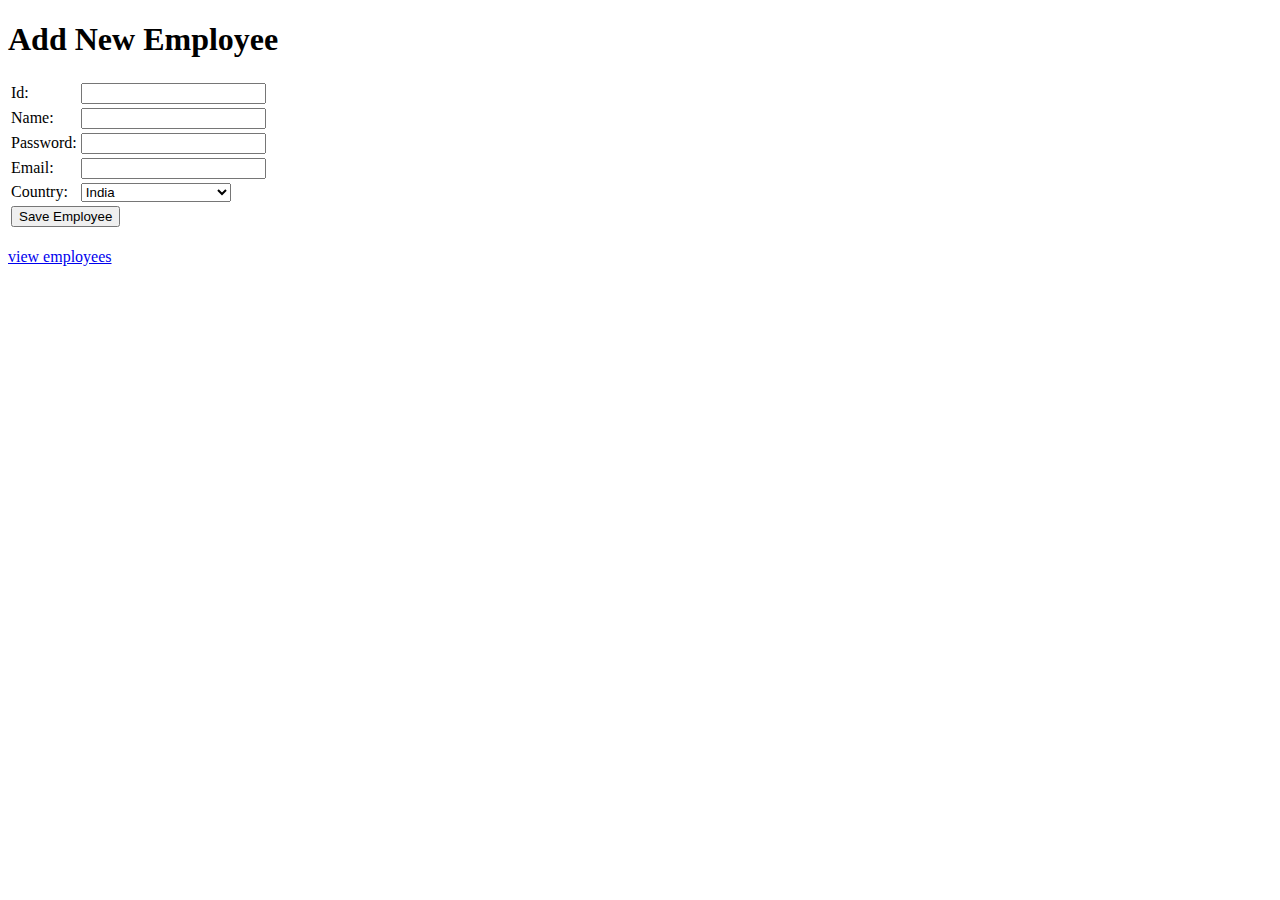
<file: CRUDservlet/WebContent/index.html>
<!DOCTYPE html>  
<html>  
<head>  
<meta charset="ISO-8859-1">  
<title>Insert title here</title>  
</head>  
<body>  
  
<h1>Add New Employee</h1>  
<form action="SaveServlet" method="post">  
<table>  
<tr><td>Id:</td><td><input type="text" name="Id"/></td></tr>
<tr><td>Name:</td><td><input type="text" name="name"/></td></tr>  
<tr><td>Password:</td><td><input type="password" name="password"/></td></tr>  
<tr><td>Email:</td><td><input type="email" name="email"/></td></tr>  
<tr><td>Country:</td><td>  
<select name="country" style="width:150px">  
<option>India</option>  
<option>USA</option>  
<option>UK</option>  
<option>Other</option>  
</select>  
</td></tr>  
<tr><td colspan="2"><input type="submit" value="Save Employee"/></td></tr>  
</table>  
</form>   
<br/>  
<a href="ViewServlet">view employees</a>  
</body>  
</html>
</file>
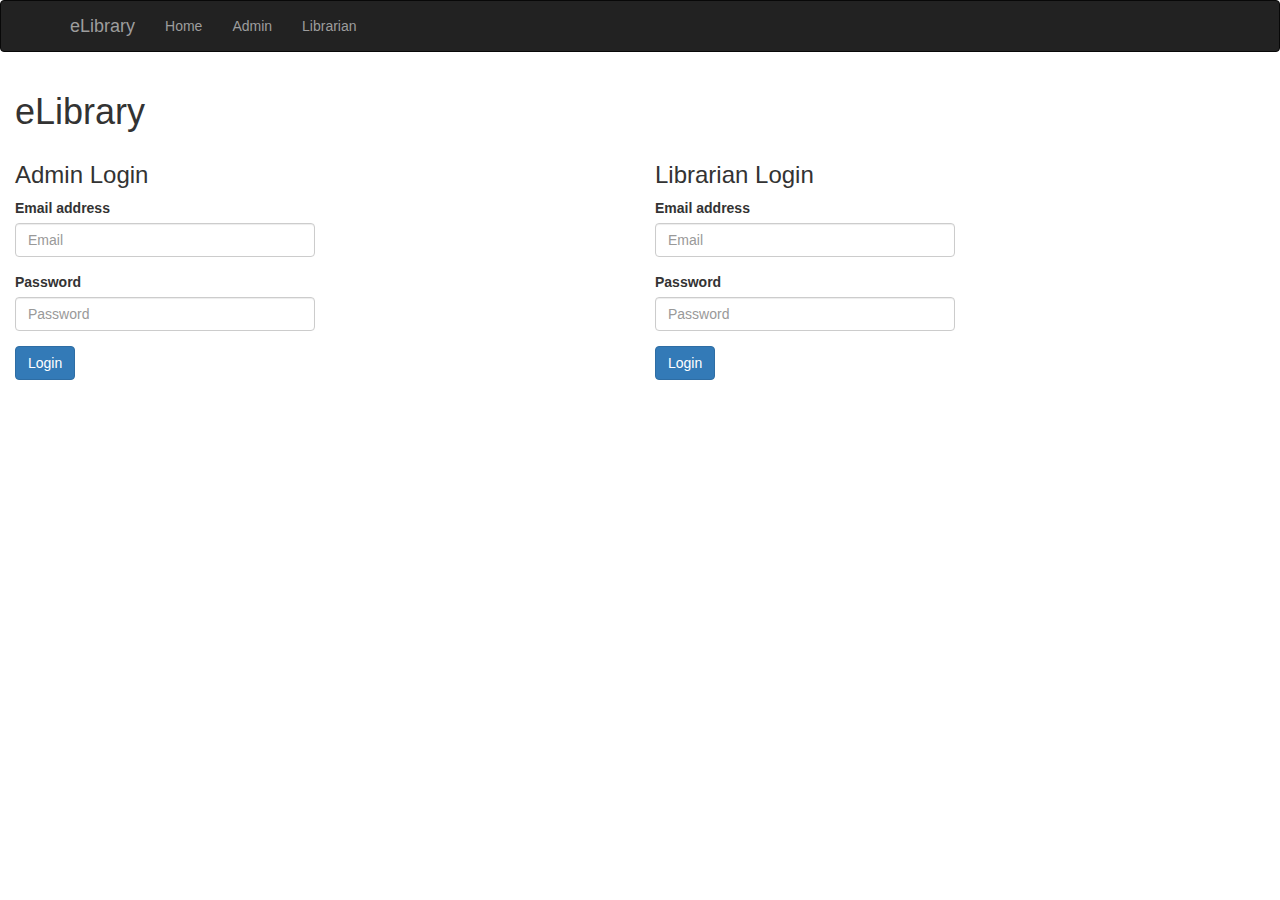
<file: ELibraryProject/WebContent/index.html>
<!DOCTYPE html>
<html>
<head>
<meta charset="ISO-8859-1">
<title>Insert title here</title>
<link rel="stylesheet" href="bootstrap.min.css"/>
</head>
<body>

<nav class="navbar navbar-inverse">
  <div class="container">
    <!-- Brand and toggle get grouped for better mobile display -->
    <div class="navbar-header">
      <button type="button" class="navbar-toggle collapsed" data-toggle="collapse" data-target="#bs-example-navbar-collapse-1" aria-expanded="false">
        <span class="sr-only">Toggle navigation</span>
        <span class="icon-bar"></span>
        <span class="icon-bar"></span>
        <span class="icon-bar"></span>
      </button>
      <a class="navbar-brand" href="index.html">eLibrary</a>
    </div>

    <!-- Collect the nav links, forms, and other content for toggling -->
    <div class="collapse navbar-collapse" id="bs-example-navbar-collapse-1">
      <ul class="nav navbar-nav">
        <li><a href="index.html" class="active">Home</a></li>
        <li><a href="#">Admin</a></li>
        <li><a href="#">Librarian</a></li>
       </ul>

    </div><!-- /.navbar-collapse -->
  </div><!-- /.container-fluid -->
</nav>

<div class="container-fluid">
<h1>eLibrary</h1>

<div class="row">
  <div class="col-md-6">
  <h3>Admin Login</h3>
  <form action="AdminLogin" method="post" style="width:300px">
  <div class="form-group">
    <label for="email1">Email address</label>
    <input type="email" class="form-control" name="email" id="email1" placeholder="Email"/>
  </div>
  <div class="form-group">
    <label for="password1">Password</label>
    <input type="password" class="form-control" name="password" id="password1" placeholder="Password"/>
  </div>  
  <button type="submit" class="btn btn-primary">Login</button>
</form>
  
  </div>
  <div class="col-md-6">
  <h3>Librarian Login</h3>
  <form action="LibrarianLogin" method="post" style="width:300px">
  <div class="form-group">
    <label for="email1">Email address</label>
    <input type="email" class="form-control" id="email1" name="email" placeholder="Email"/>
  </div>
  <div class="form-group">
    <label for="password1">Password</label>
    <input type="password" class="form-control" id="password1" name="password" placeholder="Password"/>
  </div>  
  <button type="submit" class="btn btn-primary">Login</button>
</form>
</div>
  </div>
</div>




  <script src="jquery.min.js"></script>
  <script src="bootstrap.min.js"></script>
</body>
</html>
</file>
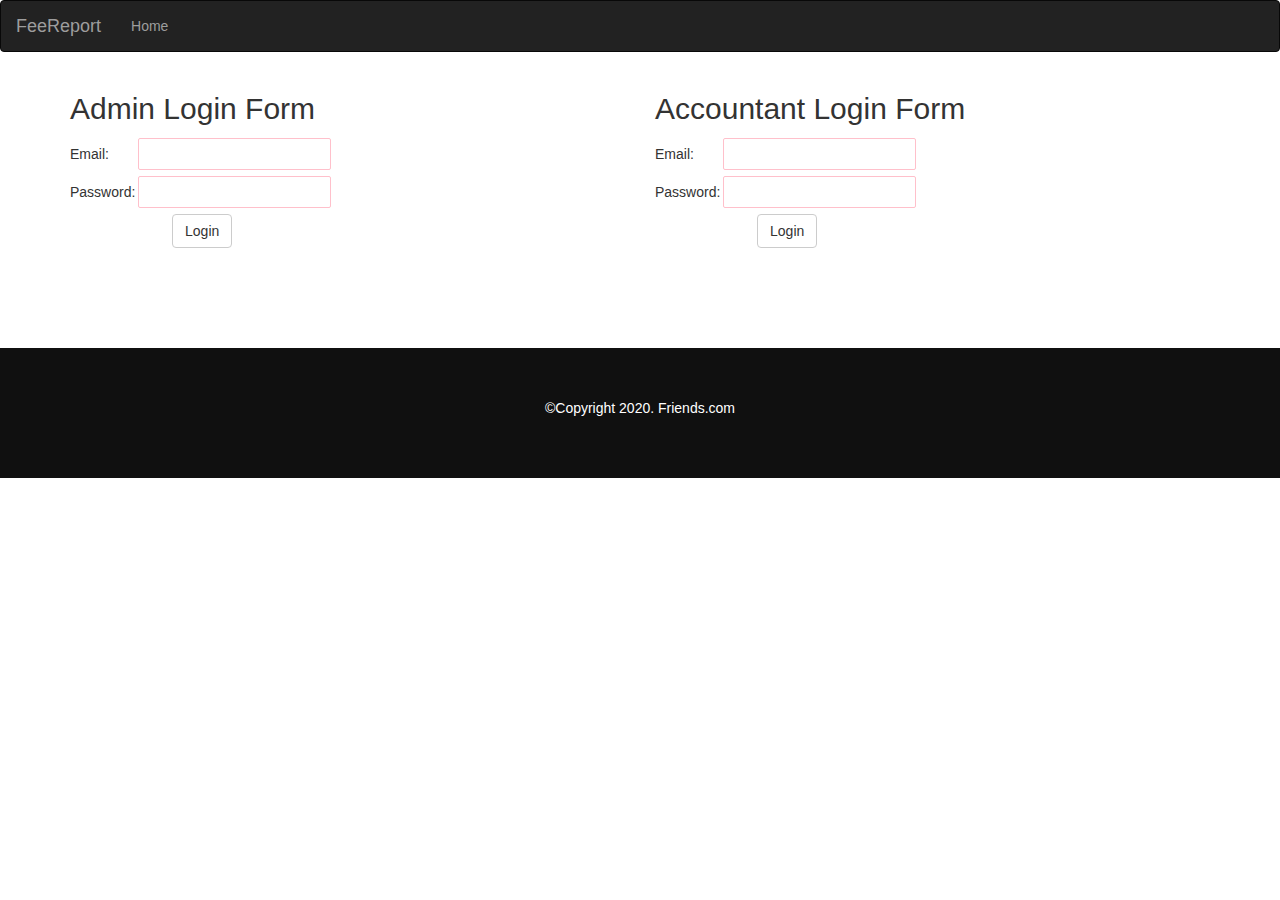
<file: FeeProject/WebContent/index.html>
<!DOCTYPE html>
<html>
<head>
<meta charset="ISO-8859-1">
<title>Fee Report</title>
<link rel="stylesheet" href="resources/bootstrap.min.css"/>
<link rel="stylesheet" href="style.css"/>
</head>
<body>

<nav class="navbar navbar-inverse">
  <div class="container-fluid">
    <!-- Brand and toggle get grouped for better mobile display -->
    <div class="navbar-header">
      <button type="button" class="navbar-toggle collapsed" data-toggle="collapse" data-target="#bs-example-navbar-collapse-1" aria-expanded="false">
        <span class="sr-only">Toggle navigation</span>
        <span class="icon-bar"></span>
        <span class="icon-bar"></span>
        <span class="icon-bar"></span>
      </button>
      <a class="navbar-brand" href="index.html">FeeReport</a>
    </div>

    <!-- Collect the nav links, forms, and other content for toggling -->
    <div class="collapse navbar-collapse" id="bs-example-navbar-collapse-1">
      <ul class="nav navbar-nav">
        <li><a href="index.html">Home</a></li>
       </ul>

    </div><!-- /.navbar-collapse -->
  </div><!-- /.container-fluid -->
</nav>

<div class="container">
<div class="row">
<div class="col-md-6">
<h2>Admin Login Form</h2>
<form action="AdminLogin" method="post">
<table>
<tr><td>Email:</td><td><input type="email" name="email" required/></td></tr>
<tr><td>Password:</td><td><input type="password" name="password" required/></td></tr>
<tr><td colspan="2" align="center"><input type="submit" class="btn btn-default" value="Login"/></td></tr>
</table>
</form>
</div>

<div class="col-md-6">
<h2>Accountant Login Form</h2>
<form action="AccountantLogin" method="post">
<table>
<tr><td>Email:</td><td><input type="email" name="email" required/></td></tr>
<tr><td>Password:</td><td><input type="password" name="password" required/></td></tr>
<tr><td colspan="2" align="center"><input type="submit" class="btn btn-default" value="Login"/></td></tr>
</table>
</form>
</div>
</div>

</div>

<div class="container-fluid footer">
<p>&copy;Copyright 2020. Friends.com</p>
</div>
  <script src="resources/jquery.min.js"></script>
  <script src="resources/bootstrap.min.js"></script>
</body>
</html>
</file>
<file: FeeProject/WebContent/style.css>
div.box{width:35%;border:1px solid pink;margin-left:10px; padding:20px;float:left}
input,select,textarea{margin:3px;padding:5px;border-radius:2px;border:1px solid pink}
.footer{
	margin-top:100px;padding:50px;text-align:center;background:#101010;color:white;
	
}
</file>
